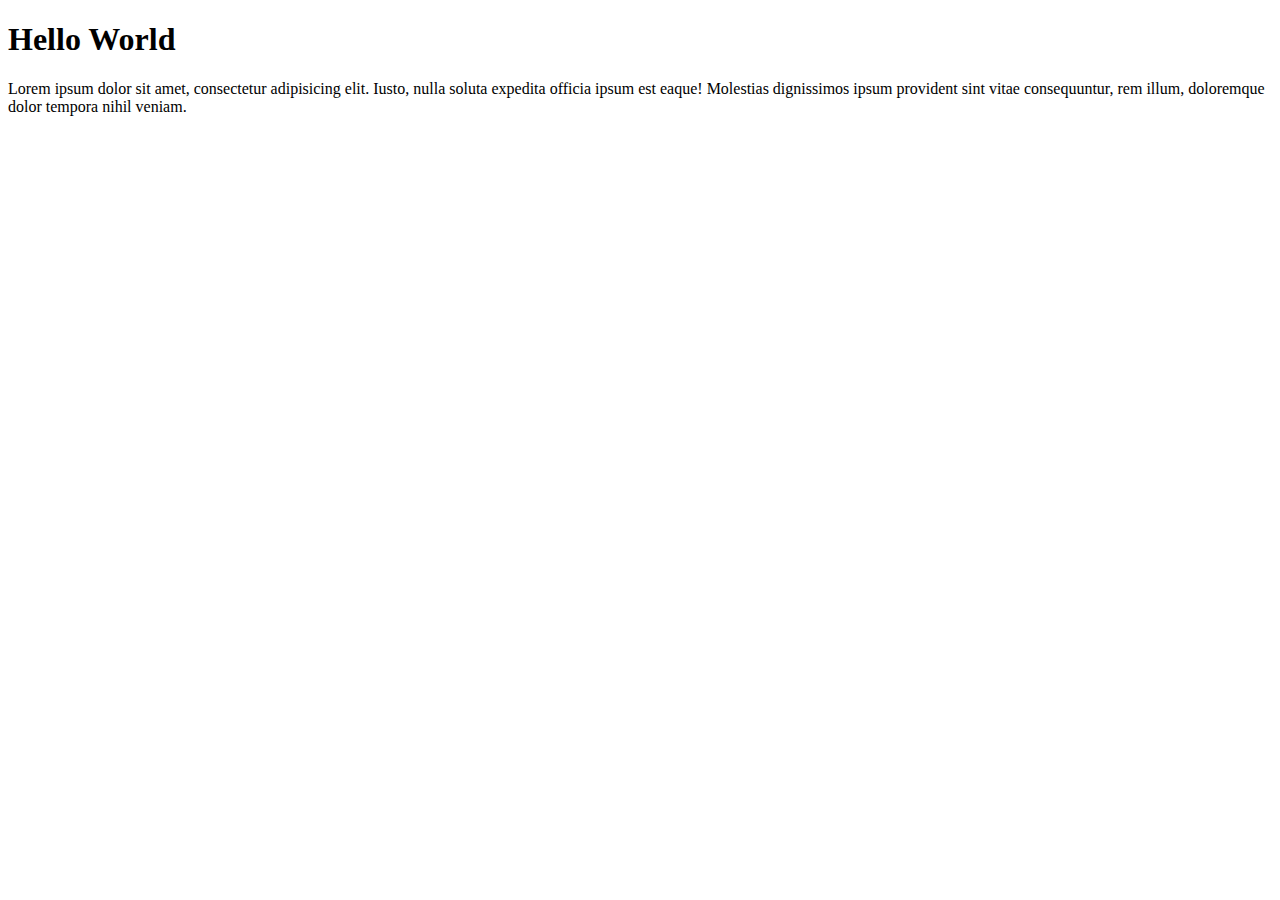
<file: index.html>
<!DOCTYPE html>
<html lang="en">
<head>
    <meta charset="UTF-8">
    <meta name="viewport" content="width=device-width, initial-scale=1.0">
    <title>Document</title>
</head>
<body>
   <h1>Hello World</h1>
   <p>Lorem ipsum dolor sit amet, consectetur adipisicing elit. Iusto, nulla soluta expedita officia ipsum est eaque! Molestias dignissimos ipsum provident sint vitae consequuntur, rem illum, doloremque dolor tempora nihil veniam.</p>
</body>
</html>
</file>
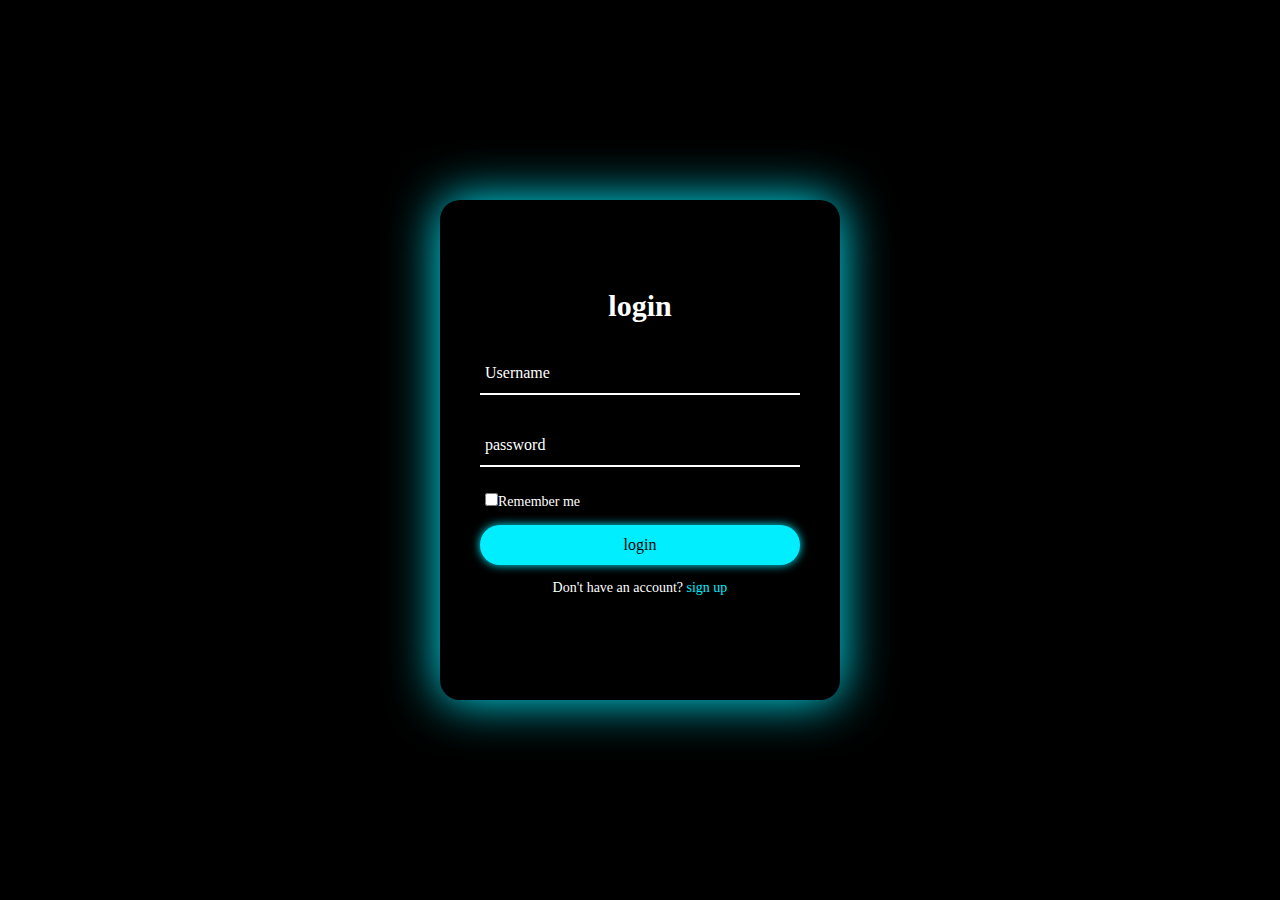
<file: login page/index.html>
<!DOCTYPE html>
<html lang="en">

<head>
    <meta charset="UTF-8">
    <meta name="viewport" content="width=device-width, initial-scale=1.0">
    <title>Document</title>
    <link rel="stylesheet" href="style.css">
</head>

<body>
    <div class="wrapper">
        <div class="form-wrapper sign-in">
            <form action="">
                <h2>login</h2>
                <div class="input-group">
                    <input type="text" required>
                    <label for="">Username</label>
                </div>
                <div class="input-group">
                    <input type="password" required>
                    <label for="">password</label>
                </div>
                <div class="remember">
                    <label><input type="checkbox">Remember me</label>
                </div>
                <button type="submit">login</button>
                <div class="signup-link">
                    <p>Don't have an account? <a href="#" class="signupBtn-link">sign up</a></p>
                </div>
            </form>
        </div>

        <div class="form-wrapper sign-up">
            <form action="">
                <h2>sign up</h2>
                <div class="input-group">
                    <input type="text" required>
                    <label for="">Username</label>
                </div>
                <div class="input-group">
                    <input type="email" required>
                    <label for="">Email</label>
                </div>
                <div class="input-group">
                    <input type="password" required>
                    <label for="">password</label>
                </div>
                <div class="remember">
                    <label><input type="checkbox">I agree to the terms & conditions</label>
                </div>
                <button type="submit">sign up</button>
                <div class="signup-link">
                    <p>Already have an account? <a href="#" class="signinBtn-link">sign In</a></p>
                </div>
            </form>
        </div>
    </div>

    <script src="script.js"></script>
</body>

</html>
</file>
<file: login page/style.css>
*{
    margin: 0;
    padding: 0;
    box-sizing: border-box;
    font-family:'Times New Roman', Times, serif;
 
 }
 body{
     display: flex;
     justify-content: center;
     align-items: center;
     min-height:100vh ;
     background: #000;
 }
 .wrapper{
     position: relative;
     width: 400px;
     height: 500px;
     background: #000;
     box-shadow: 0 0 50px #0ef;
     border-radius: 20px;
     padding: 40px;
     overflow: hidden;
 }
 
 .wrapper:hover{
     animation: animate 1s linear infinite;
 
 }
 @keyframes animate {
     100%{
         filter: hue-rotate(360deg);
     }
 }
 .form-wrapper{
     display: flex;
     justify-content: center;
     align-items: center;
     width: 100%;
     height: 100%;
     transition: 0.5s ease-in-out;
 }
 
 .wrapper.active .form-wrapper.sign-in{
     transform: translateY(-450px);
 }
 
 .wrapper .form-wrapper.sign-up {
     position: absolute;
     top: 450px;
     left: 0;
 }
 
 .wrapper.active .form-wrapper.sign-up{
     transform: translateY(-450px);
 }
 
 h2{
     font-size: 30px;
     color: #fff;
     text-align: center;
 
 }
 .input-group{
     position: relative;
     margin: 30px 0;
     border-bottom: 2px solid #fff;
 
 }
 .input-group label{
     position: absolute;
     top: 50%;
     left: 5px;
     transform: translateY(-50%);
     font-size: 16px;
     color: #fff;
     pointer-events: none;
     transition: .5s;
 }
 .input-group input{
     width: 320px;
     height: 40px;
     font-size: 16px;
     color: #fff;
     padding: 0 5px;
     background: transparent;
     border: none;
     outline: none;
 }
 
 .input-group input:focus~label,
 .input-group input:valid~label{
     top: -5px;
 }
 .remember{
     margin: -5px 0 15px 5px;
 }
 .remember label{
     color: #fff;
     font-size: 14px;
 }
 .remember label input{
     accent-color: #0ef;
 
 }
 button{
     position: relative;
     width: 100%;
     height: 40px;
     background: #0ef;
     box-shadow: 0 0 10px #0ef;
     font-size: 16px;
     color: #000;
     font-weight: 500;
     cursor: pointer;
     border-radius: 30px;
     border: none;
     outline: none;
 }
 .signup-link{
     font-size: 14px;
     text-align: center;
     margin: 15px 0;
 }
 .signup-link p{
     color: #fff;
 }
 .signup-link p a{
     color: #0ef;
     text-decoration: none;
     font-weight: 500;
 
 }
 .signup-link p a:hover {
     text-decoration: underline;
 }
</file>
